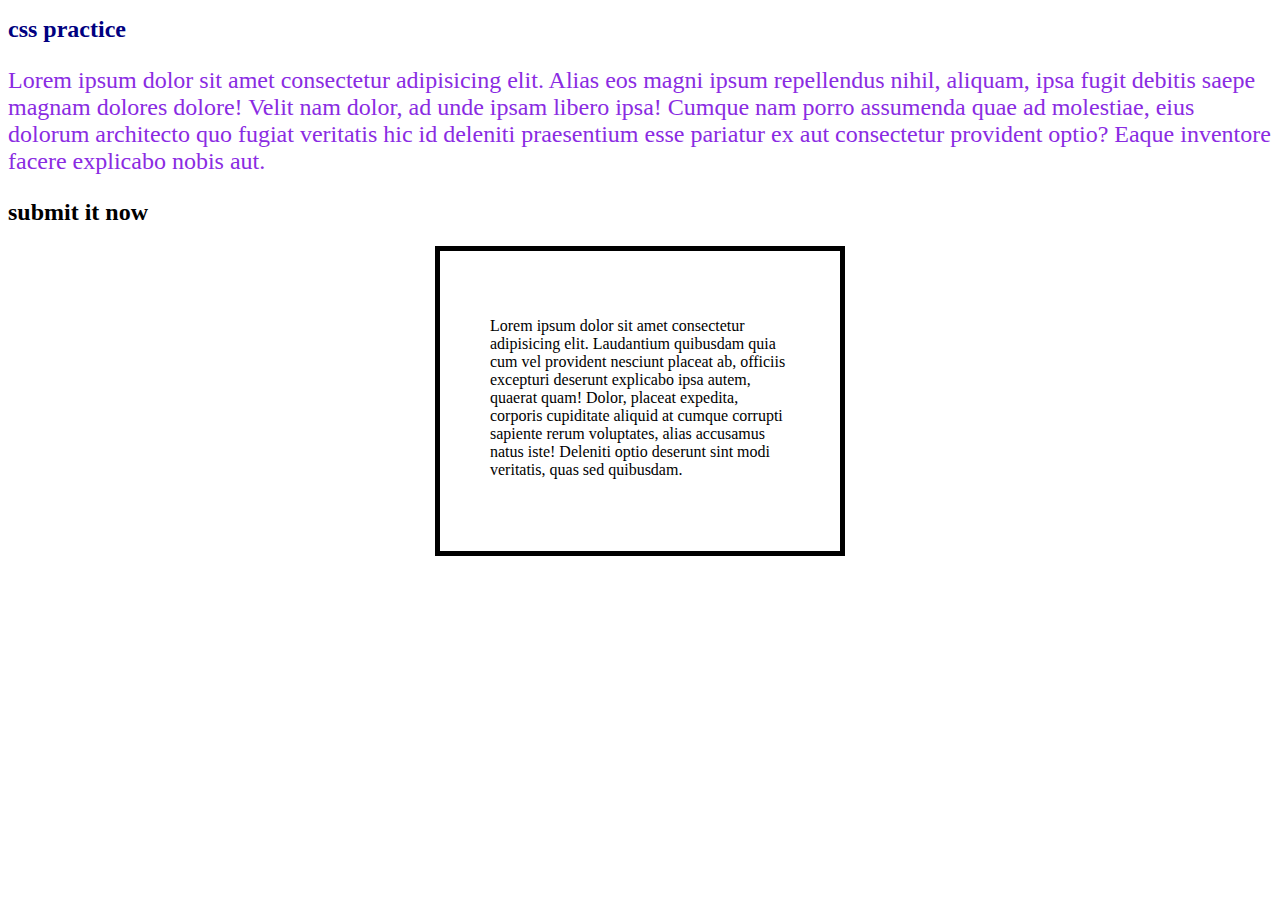
<file: csspractice.html>
<!DOCTYPE html>
<html lang="en">
<head>
    <meta charset="UTF-8">
    <meta name="viewport" content="width=device-width, initial-scale=1.0">
    <title>Document</title>
    <link rel="stylesheet" href="styles.css">
</head>
<body>
    <h1 id="a1"style="color: navy;">CSS PRACTICE</h1>
    <p id="a1">Lorem ipsum dolor sit amet consectetur adipisicing elit. Alias eos magni ipsum repellendus nihil, aliquam, ipsa fugit debitis saepe magnam dolores dolore! Velit nam dolor, ad unde ipsam libero ipsa!
    Cumque nam porro assumenda quae ad molestiae, eius dolorum architecto quo fugiat veritatis hic id deleniti praesentium esse pariatur ex aut consectetur provident optio? Eaque inventore facere explicabo nobis aut.

</p>
<h2>submit it now</h2>

<div id="box1">
    <p id="p1">Lorem ipsum dolor sit amet consectetur adipisicing elit. Laudantium quibusdam quia cum vel provident nesciunt placeat ab, officiis excepturi deserunt explicabo ipsa autem, quaerat quam! Dolor, placeat expedita, corporis cupiditate aliquid at cumque corrupti sapiente rerum voluptates, alias accusamus natus iste! Deleniti optio deserunt sint modi veritatis, quas sed quibusdam.
         </p>
</div>
    <style>
   h1{
        text-transform: lowercase;
        text-decoration: dotted;
        }
        #a1{
            color: blueviolet
            ;
            font-size: x-large;
        }
    </style>
</body>
</html>
</file>
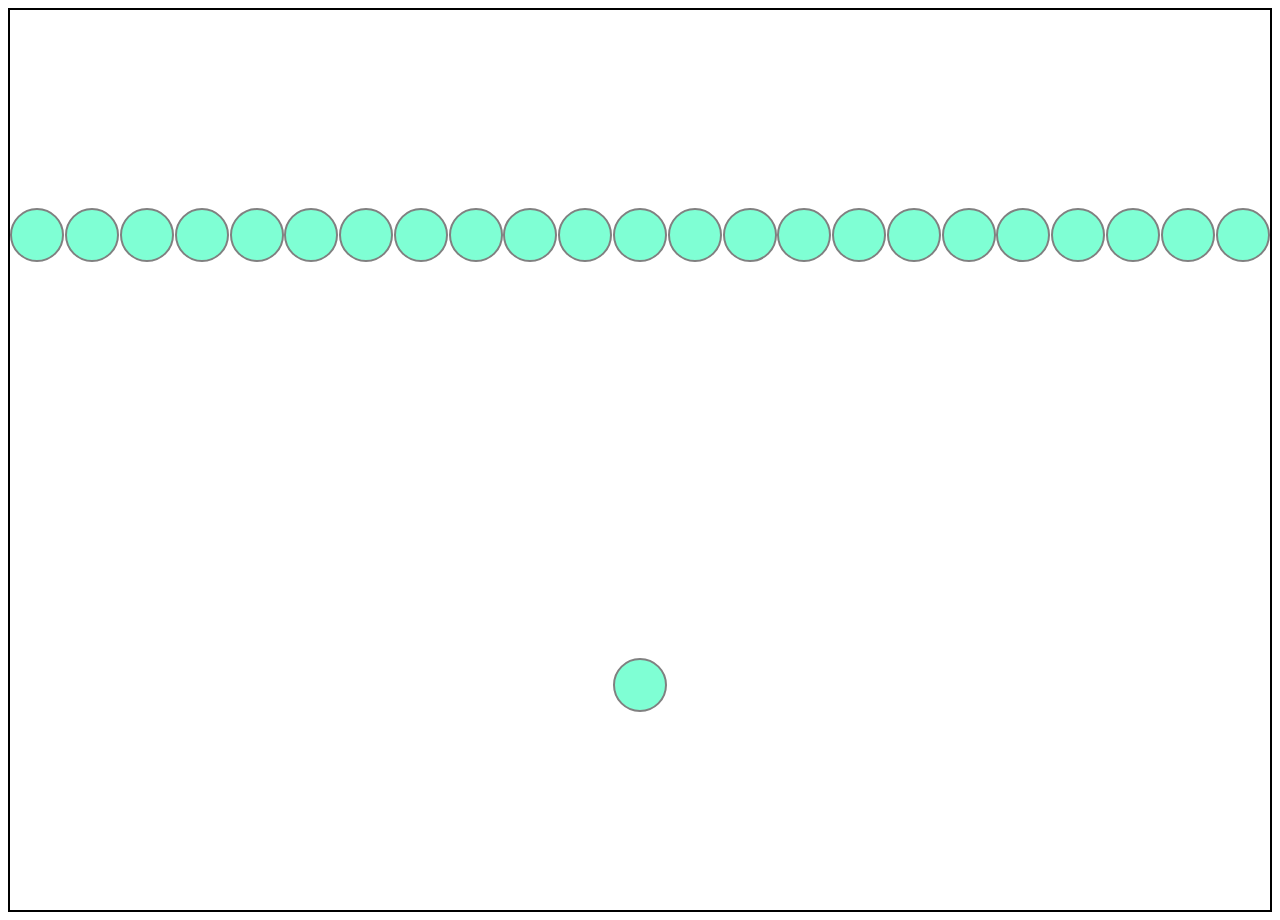
<file: flexboxpractice.html>
<!DOCTYPE html>
<html lang="en">
<head>
    <meta charset="UTF-8">
    <meta name="viewport" content="width=device-width, initial-scale=1.0">
    <title>Document</title>
    <link rel="stylesheet" href="flexstyle.css">
</head>
<body>
    <div class="container">
        <div class="item"></div>
        <div class="item"></div>
        <div class="item"></div>
        <div class="item"></div>
        <div class="item"></div>
        <div class="item"></div>
        <div class="item"></div>
        <div class="item"></div>
        <div class="item"></div>
        <div class="item"></div>
        <div class="item"></div>
        <div class="item"></div>
        <div class="item"></div>
        <div class="item"></div>
        <div class="item"></div>
        <div class="item"></div>
        <div class="item"></div>
        <div class="item"></div>   <div class="item"></div>
        <div class="item"></div>
        <div class="item"></div>
        <div class="item"></div>
        <div class="item"></div>
        <div class="item"></div>

    </div>
</body>
</html>

<!-- practice questions on flexvox  
 crete a box inside html and make the border dotted of that box
 inside that create another box with border dashed . padding 
 should be 10 percent inside  that box write a text which is placed at centere.
-->
</file>
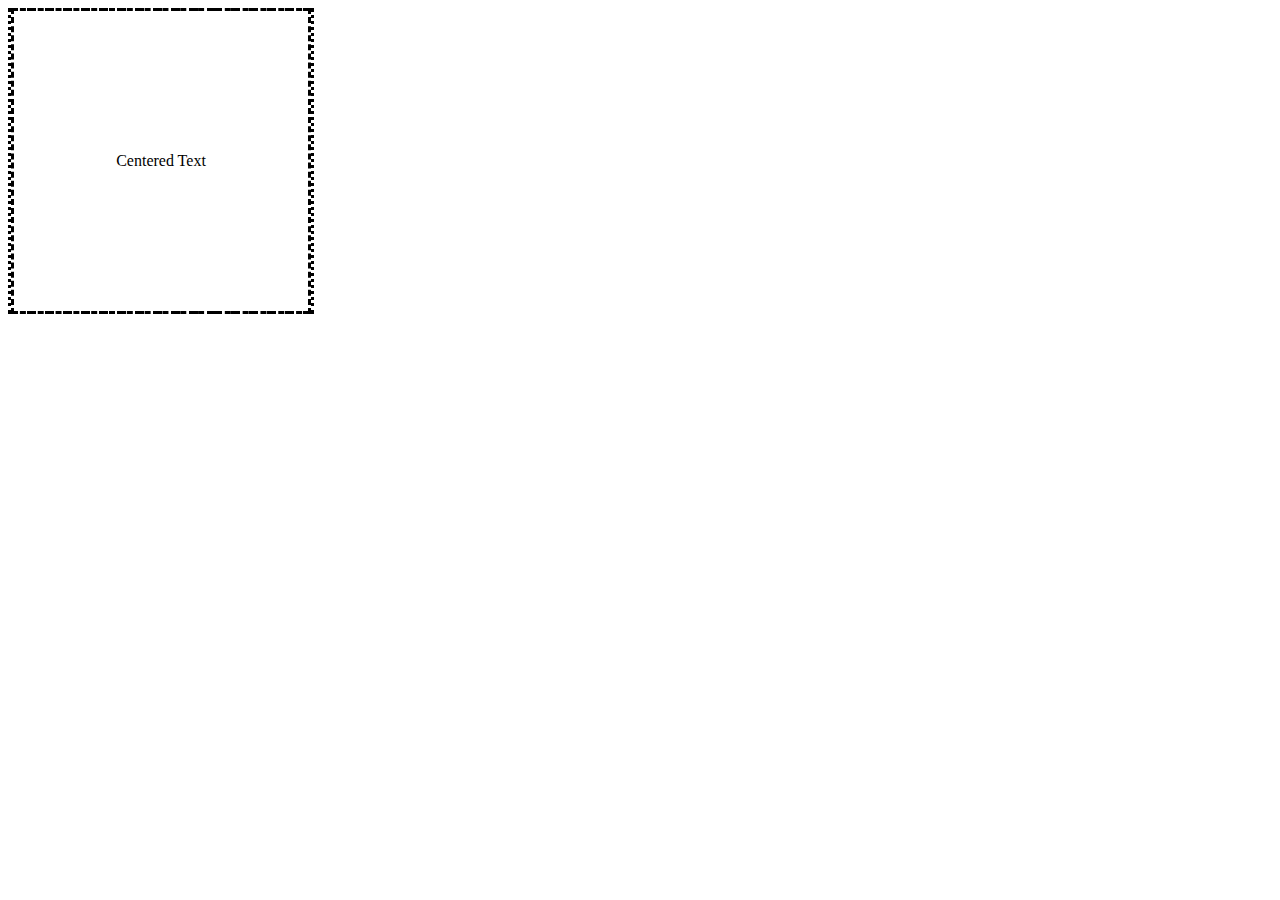
<file: flexboxpracticequestion.html>
<!DOCTYPE html>
<html lang="en">
<head>
    <meta charset="UTF-8">
    <meta name="viewport" content="width=device-width, initial-scale=1.0">
    <title>Flexbox Practice</title>
    <style>
        .outer-box {
            width: 300px;
            height: 300px;
            border: 3px dotted black;
            display: flex;
            justify-content: center;
            align-items: center;
        }

        .inner-box {
            width: 80%;
            height: 80%;
            border: 3px dashed black;
            display: flex;
            justify-content: center;
            align-items: center;
            padding: 10%;
            text-align: center;
        }
    </style>
</head>
<body>

    <div class="outer-box">
        <div class="inner-box">
            Centered Text
        </div>
    </div>

</body>
</html>
</file>
<file: styles.css>
#box1{
    width: 300px;
    height: 200px;
    border: 5px solid black;
    padding: 50px;
    margin: auto;
}
#p1{
    text-decoration: double;
}
</file>
<file: flexstyle.css>
.container{
    display: flex;
 height:100vh ;
 /* viewport height */
 border: 2px solid black;
 justify-content: space-around;
 /* justify-content: center; */
 /* to x axis */
 align-items: center;
 /* towards y axis */

 /* flex-direction: column; by default it is row */

 flex-wrap: wrap;
 /* to not make it adjust forcely in the same line */
 /* padding: 100%; */
}
.item{
    width: 50px;
    height: 50px;
    background-color: aquamarine;
    border: 2px solid gray ;
    border-radius: 50%;
}
</file>
